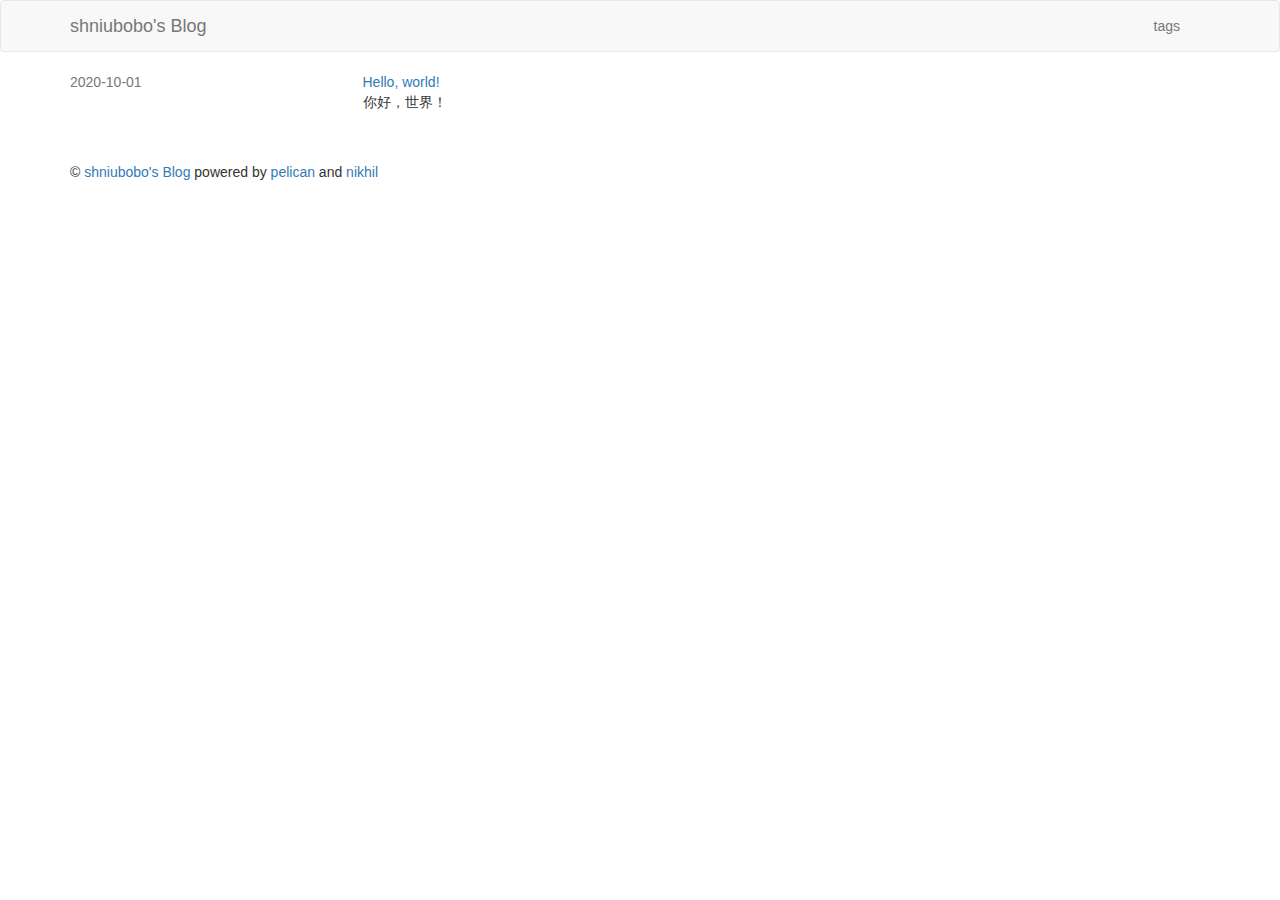
<file: output/index.html>
<!DOCTYPE html>
<!--[if lt IE 7]>      <html class="no-js lt-ie9 lt-ie8 lt-ie7"> <![endif]-->
<!--[if IE 7]>         <html class="no-js lt-ie9 lt-ie8"> <![endif]-->
<!--[if IE 8]>         <html class="no-js lt-ie9"> <![endif]-->
<!--[if gt IE 8]><!--> <html class="no-js"> <!--<![endif]-->
  <head>
    <title>shniubobo's Blog</title>
    <meta charset="utf-8">
    <meta http-equiv="X-UA-Compatible" content="IE=edge,chrome=1">
    <link href="//maxcdn.bootstrapcdn.com/bootstrap/3.2.0/css/bootstrap.min.css" rel="stylesheet" />
    <!--<link href="//maxcdn.bootstrapcdn.com/bootstrap/3.2.0/css/bootstrap-theme.min.css" rel="stylesheet" />-->
    <link href="//maxcdn.bootstrapcdn.com/font-awesome/4.2.0/css/font-awesome.min.css" rel="stylesheet" />
    <link href="https://shniubobo.xyz/theme/style.css" rel="stylesheet" />
    <!-- HTML5 shim and Respond.js IE8 support of HTML5 elements and media queries -->
    <!--[if lt IE 9]>
    <script src="https://oss.maxcdn.com/html5shiv/3.7.2/html5shiv.min.js"></script>
    <script src="https://oss.maxcdn.com/respond/1.4.2/respond.min.js"></script>
    <![endif]-->
    <meta name="viewport" content="width=device-width, initial-scale=1">
    <link href="https://shniubobo.xyz/feeds/all.atom.xml" type="application/atom+xml" rel="alternate" title="shniubobo's Blog Full Atom Feed" />
  </head>
  <body id="index" class="archive">
    <!--[if lt IE 7]>
        <p class="browsehappy">You are using an <strong>outdated</strong> browser. Please <a href="http://browsehappy.com/">upgrade your browser</a> to improve your experience.</p>
    <![endif]-->
    <nav class="navbar navbar-default" role="navigation">
      <div class="container">
        <div class="navbar-header">
          <button type="button" class="navbar-toggle collapsed" data-toggle="collapse" data-target=".navbar-collapse">
          <span class="sr-only">Toggle navigation</span>
          <span class="icon-bar"></span>
          <span class="icon-bar"></span>
          <span class="icon-bar"></span>
          </button>
          <a class="navbar-brand" href="https://shniubobo.xyz">shniubobo's Blog</a>
        </div>
        <div class="collapse navbar-collapse navbar-right">
          <ul class="nav navbar-nav">
            <li><a href="https://shniubobo.xyz/tags.html">tags</a></li>
          </ul>
        </div>
        <!-- /.navbar-collapse -->
      </div>
    </nav>
    <div class="container">
    <section id="content" class="content">
      <div class="row">
        <div class="col-sm-3">
          <span class="text-muted">2020-10-01</span>
        </div>
        <div class="col-sm-9">
          <p>
            <a href="https://shniubobo.xyz/article/hello-world.html" rel="bookmark" title="Permalink to Hello, world!">Hello, world!</a>
            <br/>
            你好，世界！
          </p>
        </div>
      </div>
      <div>
        <ul class="pager">
          <!--- <li class="previous disabled"><a>&larr; Previous</a></li> -->
          <!--- <li class="next disabled"><a>Next &rarr;</a></li> -->
        </ul>
      </div>
    </section>
    <!-- content -->
    </div>
    <footer class="footer">
      <div class="container">
        <p class="footer-text">&copy; <a href="https://shniubobo.xyz">shniubobo's Blog</a> powered by <a href="http://getpelican.com/">pelican</a> and <a href="http://nodotcom.org">nikhil</a></p>
      </div>
    </footer>
    <script src="//ajax.googleapis.com/ajax/libs/jquery/1.11.1/jquery.min.js"></script>
    <script src="//maxcdn.bootstrapcdn.com/bootstrap/3.2.0/js/bootstrap.min.js"></script>
  </body>
</html>
</file>
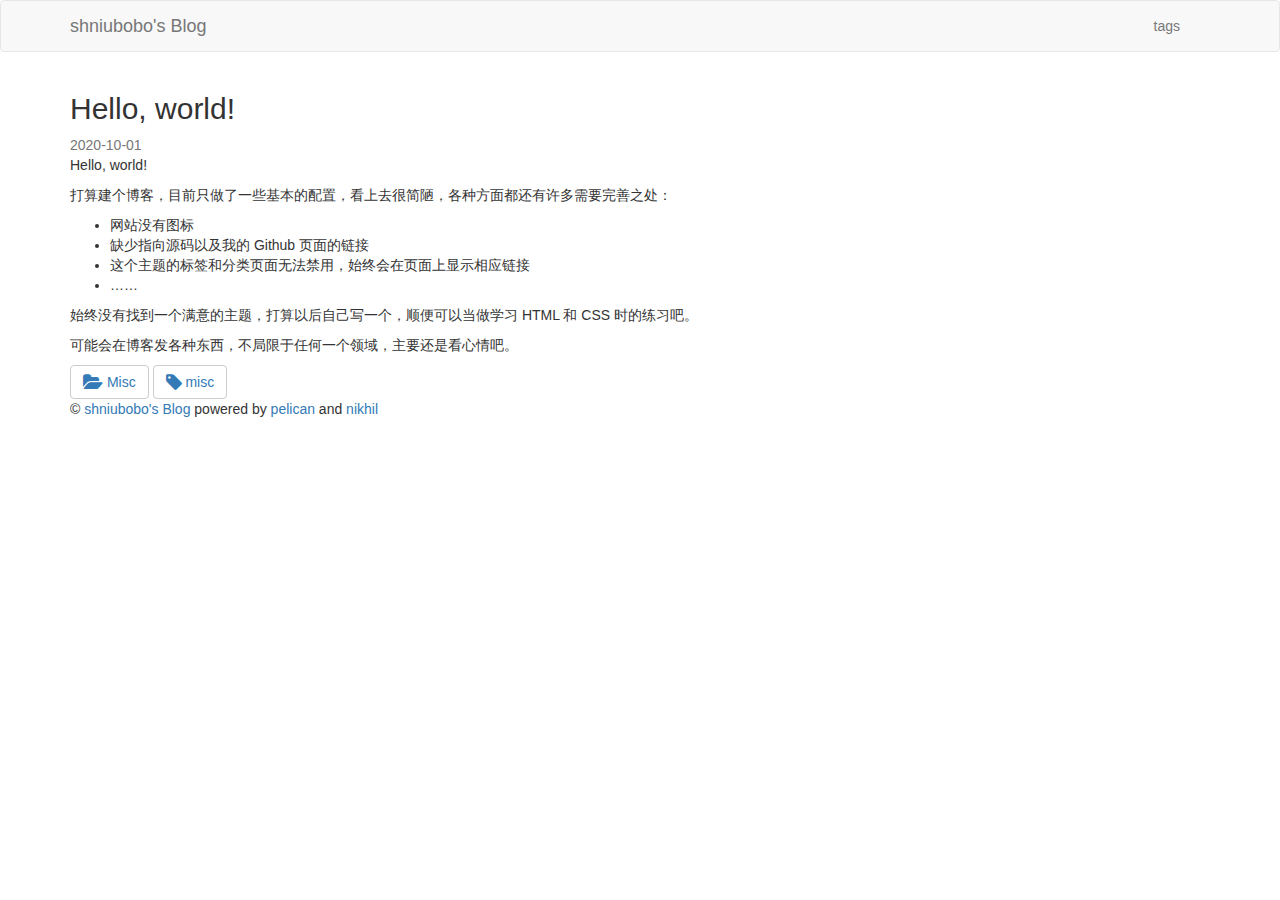
<file: output/article/hello-world.html>
<!DOCTYPE html>
<!--[if lt IE 7]>      <html class="no-js lt-ie9 lt-ie8 lt-ie7"> <![endif]-->
<!--[if IE 7]>         <html class="no-js lt-ie9 lt-ie8"> <![endif]-->
<!--[if IE 8]>         <html class="no-js lt-ie9"> <![endif]-->
<!--[if gt IE 8]><!--> <html class="no-js"> <!--<![endif]-->
  <head>
    <title>Hello,&nbsp;world! - shniubobo's Blog</title>
    <meta charset="utf-8">
    <meta http-equiv="X-UA-Compatible" content="IE=edge,chrome=1">
    <link href="//maxcdn.bootstrapcdn.com/bootstrap/3.2.0/css/bootstrap.min.css" rel="stylesheet" />
    <!--<link href="//maxcdn.bootstrapcdn.com/bootstrap/3.2.0/css/bootstrap-theme.min.css" rel="stylesheet" />-->
    <link href="//maxcdn.bootstrapcdn.com/font-awesome/4.2.0/css/font-awesome.min.css" rel="stylesheet" />
    <link href="https://shniubobo.xyz/theme/style.css" rel="stylesheet" />
    <!-- HTML5 shim and Respond.js IE8 support of HTML5 elements and media queries -->
    <!--[if lt IE 9]>
    <script src="https://oss.maxcdn.com/html5shiv/3.7.2/html5shiv.min.js"></script>
    <script src="https://oss.maxcdn.com/respond/1.4.2/respond.min.js"></script>
    <![endif]-->
    <meta name="viewport" content="width=device-width, initial-scale=1">
    <link href="https://shniubobo.xyz/feeds/all.atom.xml" type="application/atom+xml" rel="alternate" title="shniubobo's Blog Full Atom Feed" />
  </head>
  <body id="index" class="archive">
    <!--[if lt IE 7]>
        <p class="browsehappy">You are using an <strong>outdated</strong> browser. Please <a href="http://browsehappy.com/">upgrade your browser</a> to improve your experience.</p>
    <![endif]-->
    <nav class="navbar navbar-default" role="navigation">
      <div class="container">
        <div class="navbar-header">
          <button type="button" class="navbar-toggle collapsed" data-toggle="collapse" data-target=".navbar-collapse">
          <span class="sr-only">Toggle navigation</span>
          <span class="icon-bar"></span>
          <span class="icon-bar"></span>
          <span class="icon-bar"></span>
          </button>
          <a class="navbar-brand" href="https://shniubobo.xyz">shniubobo's Blog</a>
        </div>
        <div class="collapse navbar-collapse navbar-right">
          <ul class="nav navbar-nav">
            <li><a href="https://shniubobo.xyz/tags.html">tags</a></li>
          </ul>
        </div>
        <!-- /.navbar-collapse -->
      </div>
    </nav>
    <div class="container">
    <section id="content" class="article content">
      <header>
        <h2 class="entry-title">
          Hello,&nbsp;world!
        </h2>
        
        <div class="text-muted">2020-10-01</div>
      </header>
<!-- .entry-content -->
      <div class="entry-content">
        <p>Hello,&nbsp;world!</p>
<p>打算建个博客，目前只做了一些基本的配置，看上去很简陋，各种方面都还有许多需要完善之处：</p>
<ul class="simple">
<li>网站没有图标</li>
<li>缺少指向源码以及我的 Github&nbsp;页面的链接</li>
<li>这个主题的标签和分类页面无法禁用，始终会在页面上显示相应链接</li>
<li>……</li>
</ul>
<p>始终没有找到一个满意的主题，打算以后自己写一个，顺便可以当做学习 <span class="caps">HTML</span> 和 <span class="caps">CSS</span>&nbsp;时的练习吧。</p>
<p>可能会在博客发各种东西，不局限于任何一个领域，主要还是看心情吧。</p>

      </div>
<!-- /.entry-content -->
      <footer class="post-info text-muted">
        <button type="button" class="btn btn-default">          
          <a href="https://shniubobo.xyz/category/misc.html"><div class="fa fa-lg fa-folder-open"></div> Misc</a>
        </button>
        <button type="button" class="btn btn-default">
          <a href="https://shniubobo.xyz/tag/misc.html"><div class="fa fa-lg fa-tag"></div> misc</a>
        </button>
      </footer>
      <!-- /.post-info -->
    </section>
    </div>
    <footer class="footer">
      <div class="container">
        <p class="footer-text">&copy; <a href="https://shniubobo.xyz">shniubobo's Blog</a> powered by <a href="http://getpelican.com/">pelican</a> and <a href="http://nodotcom.org">nikhil</a></p>
      </div>
    </footer>
    <script src="//ajax.googleapis.com/ajax/libs/jquery/1.11.1/jquery.min.js"></script>
    <script src="//maxcdn.bootstrapcdn.com/bootstrap/3.2.0/js/bootstrap.min.js"></script>
  </body>
</html>
</file>
